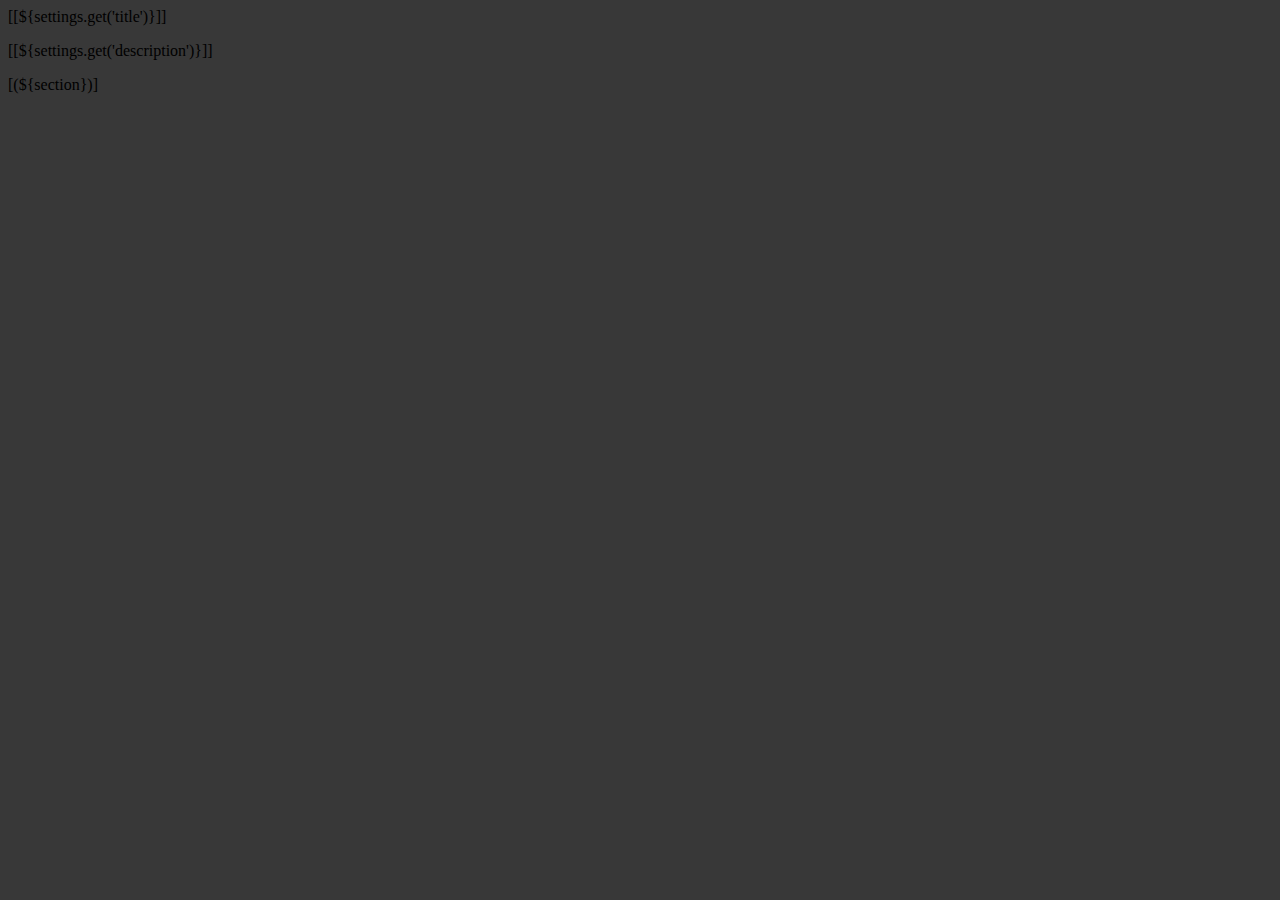
<file: src/main/resources/templates/clients.html>
<!DOCTYPE html>
<html lang="en" xmlns:th="http://www.thymeleaf.org/">
<head th:replace="fragments/layout :: head">
</head>
<body class="stretched dark  side-push-panel side-panel-right sticky-responsive-menu device-xxs">

<div id="side-panel" class="dark">
	<div th:replace="fragments/layout :: closePanel"></div>
	<div th:replace="fragments/layout :: mobileMenu"></div>
		
</div>
<div id="wrapper" class="clearfix">
			
	<header th:replace="fragments/layout :: headNav"></header>
	
	<style>
	   body {
	    	background-color: #383838 !important;
		}
		#content,.dark #header.transparent-header {background-color: [(${settings.get('bgColor')})] !important; }
		
	</style>
	
	<section id="content" class="full-screen"  style="background-color:[(${settings.get('bgColor')})] ">
		<div class="content-wrap h-100">
			<div class="container clearfix h-100">
				<div class="row clearfix h-100">
					<div class="col-xl-8 justify-content-center align-self-center">
							<span class='display-1 bold linepoint9'>[[${settings.get('title')}]] </span>
							<p class='myLead neg5 line-1point3'>[[${settings.get('description')}]] </p>
					</div>
				</div>
			</div>
			<a href="#" data-scrollto=".clients" data-offset="0" class="dark one-page-arrow"><i class="icon-angle-down infinite animated fadeInDown"></i></a>
		</div>
	</section>
	
	<style >

		.client_img {
			background-size: cover;
		}
		[(${styles})]
		
	</style>
	[(${section})]
	<footer th:replace="fragments/layout :: footer"></footer>
</div>


<!-- Go To Top
============================================= -->
<div id="gotoTop" class="icon-angle-up"></div>

</body >
</html>
<addons th:replace="fragments/layout :: addons"></addons>
<dotscroll th:replace="fragments/layout :: dotscroll"></dotscroll>
</file>
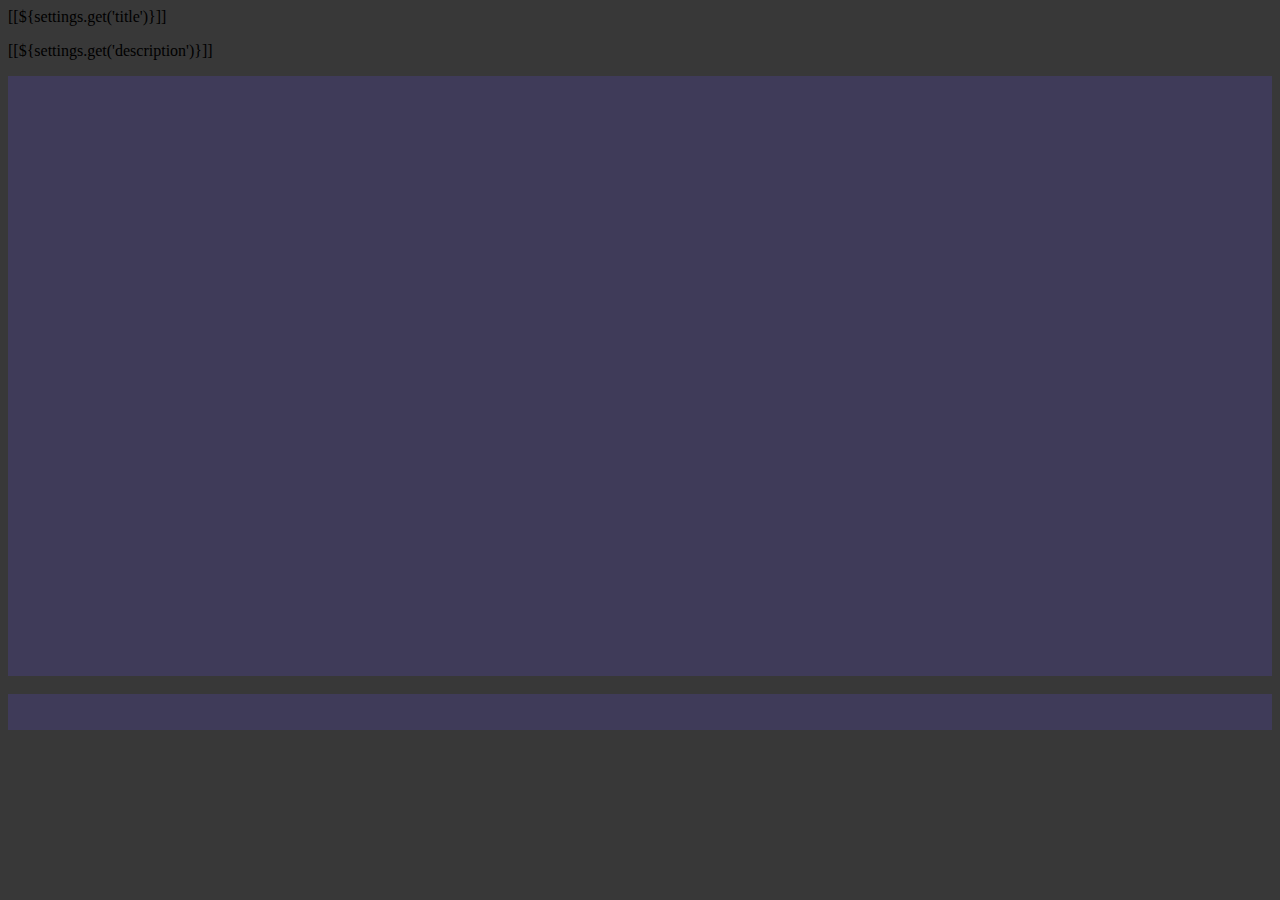
<file: src/main/resources/templates/contact.html>
<!DOCTYPE html>
<html lang="en" xmlns:th="http://www.thymeleaf.org/">
<head th:replace="fragments/layout :: head">
</head>
<body class="stretched dark  side-push-panel side-panel-right sticky-responsive-menu device-xxs">

<div id="side-panel" class="dark">
	<div th:replace="fragments/layout :: closePanel"></div>
	<div th:replace="fragments/layout :: mobileMenu"></div>
		
</div>
<div id="wrapper" class="clearfix">
			
	<header th:replace="fragments/layout :: headNav"></header>
	<style>
		body {
        background-color: #383838 !important;
    }
    .screen-size,.dark #header.transparent-header {background-color: [[${settings.get('bgColor')}]] !important}
		@media (max-width: 991px)
		{
			#page-menu {display:none;}
		}
		a {
	    	text-decoration: none !important;
	    	color: #ccc;
		}
	</style>
	
	<section id="content" class="screen-size" >
		<div class="content-wrap h-100">
			<div class="container clearfix h-100">
				<div class="row clearfix h-100">
					<div class="col-xl-6 justify-content-center align-self-center">
						<span class='display-1 bold linepoint1'>[[${settings.get('title')}]]</span>
						<p class='myLead neg5 line-1point3'>
							[[${settings.get('description')}]]
						</p>
					</div>
				</div>
			</div>
		</div>
		<a href="#" data-scrollto=".map" data-offset="0" class="dark one-page-arrow"><i class="icon-angle-down infinite animated fadeInDown"></i></a>
	</section>

	<section id="content" class="map"  style="background-color:#3f3b59">
		<div class="content-wrap h-100">
			<div class="container clearfix h-100">
				<div class="row clearfix h-100">
					<div class="col-xl-12 justify-content-center align-self-center">
						

              <div class="mapouter"><div class="gmap_canvas"><iframe  id="gmap_canvas" src="https://www.google.com/maps/embed?pb=!1m14!1m8!1m3!1d7220.908984906141!2d55.25188690029599!3d25.18789104872174!3m2!1i1024!2i768!4f13.1!3m3!1m2!1s0x3e5f69d8f1555569%3A0xc2e17a2889dd184b!2sMagnitude+Advertising!5e0!3m2!1sen!2sus!4v1532245537983" frameborder="0" scrolling="no" marginheight="0" marginwidth="0"></iframe></div>
              <style>
                  .fluid-width-video-wrapper {height:400px ;}
                .mapouter{text-align:right;height:600px;width:100%;}
                .gmap_canvas {overflow:hidden;background:none!important;height:600px;width:100%;
                iframe {width:100%;}
                }
                
               
                      
                </style>
              </div>
                    

                  
            </div>
					</div>
          
				</div>
			</div>
		</div>
	</section>
  <section id="content" class="map"  style="background-color:#3f3b59">
    <div class="content-wrap h-100">
      <div class="container clearfix h-100">
        <div class="row clearfix h-100">
          <div class="col-md-6 justify-content-center align-self-center">
            <div class="isDesktop">
              <p class='myLead ' style='font-size:18px !important' th:utext="${settings.get('desktop')}">
               
              </p>
            </div>
            <div class="isMobile"><br/>&nbsp;<br/>
              <p class='myLead ' style='font-size:18px !important' th:utext="${settings.get('mobile')}">
               
                            </p>
            </div>
          </div>
        </div>
      </div>
    </div>
  </section>
	
	<footer th:replace="fragments/layout :: footer"></footer>
</div>


<!-- Go To Top
============================================= -->
<div id="gotoTop" class="icon-angle-up"></div>

</body >
</html>
<addons th:replace="fragments/layout :: addons"></addons>


<style>
       #google-map {
            height: 712px;
          width:100%%;
          /*margin-left: 25px;
          margin-right: 25px^*/
          box-sizing: border-box;
          
       }
       #google-map2 {
          height: 712px;
          width:97.5%;
          margin-left: 25px;
          margin-right: 25px;
          box-sizing: border-box;
          background:url(https://magnitude.ae/images/map.jpg);
       }
       @media (max-width: 767px)
		   {
         #google-map2 {
          height: 400px;
          margin: 0px;
          width:100%;
          background:url(https://magnitude.ae/images/map2.jpg);
        }
    		#google-map {
       		 height: 400px;
          margin: 0px;
          width:100%;
           
    		}
       }
    </style>
	<script>
		var map = "";
      	function initMap()
      	{
       		var uluru = {lat: 25.1892992, lng: 55.2560055};
 	    	map = new google.maps.Map(document.getElementById('google-map'), {
          	zoom: 14,
          	center: uluru,
			gestureHandling: 'cooperative',
			maptype: 'TERRAIN',
			zoom: 14,
					
        });

        var contentString = ''+
           
            '<b style="color:#000">Magnitude Advertising LLC</b>'+
            '<div id="bodyContent">'+
            '<a style="color:#333" href="https://www.google.ae/maps/place/Magnitude+Advertising/@25.189299,55.2538163,17z/data=!4m12!1m6!3m5!1s0x3e5f69d8f1555569:0xc2e17a2889dd184b!2sMagnitude+Advertising!8m2!3d25.189299!4d55.256005!3m4!1s0x3e5f69d8f1555569:0xc2e17a2889dd184b!8m2!3d25.189299!4d55.256005?hl=en" target="_blank">View Details</a></div>'+
            '</div>';

        var infowindow = new google.maps.InfoWindow({
          content: contentString
        });

        var marker = new google.maps.Marker({
          position: uluru,
          map: map
        });
         marker.addListener('click', function() {
          infowindow.open(map, marker);
        });
        infowindow.open(map, marker);
      }

    </script>
</file>
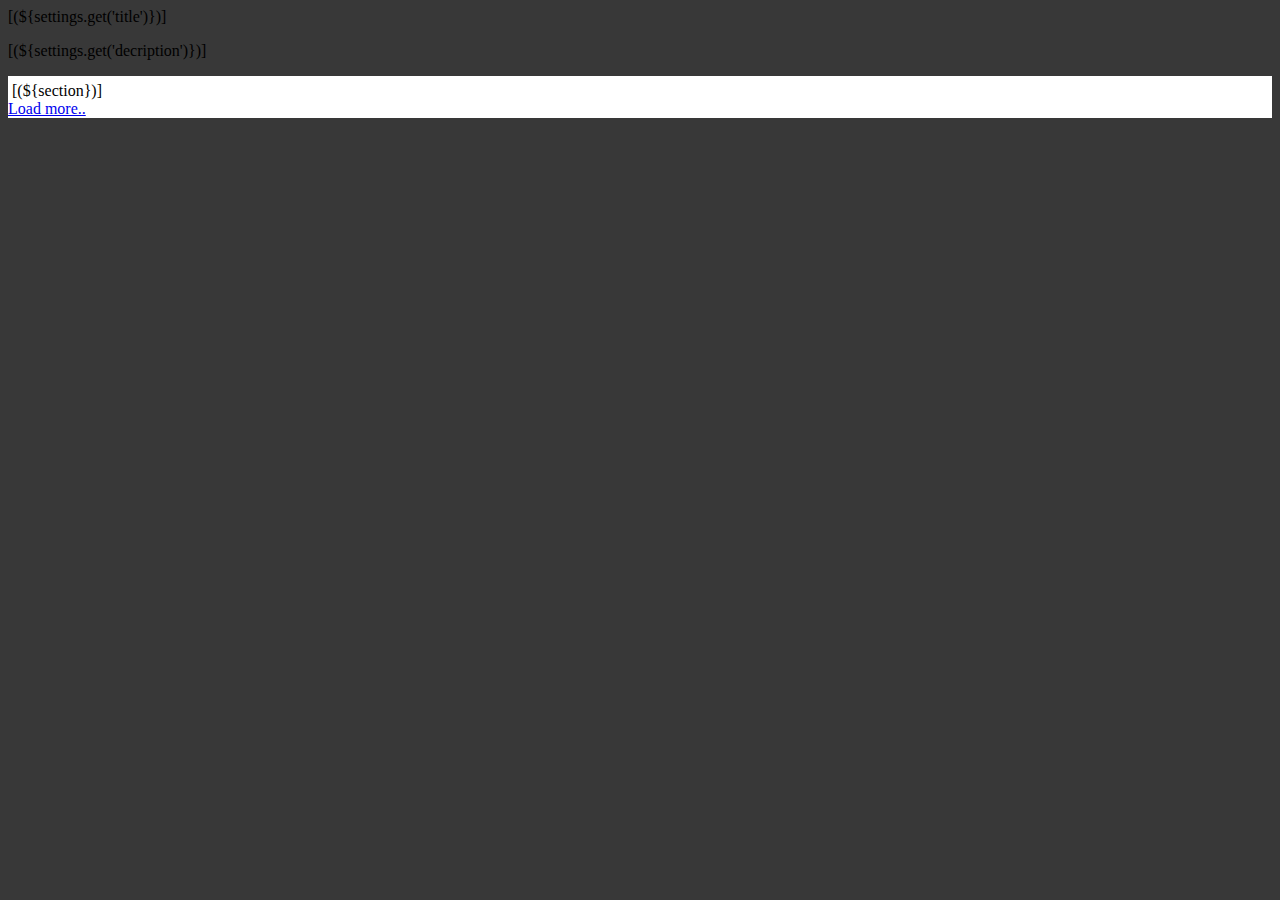
<file: src/main/resources/templates/work.html>
<!DOCTYPE html>
<html lang="en" xmlns:th="http://www.thymeleaf.org/">
<head th:replace="fragments/layout :: head">
</head>
<body class="stretched dark  side-push-panel side-panel-right sticky-responsive-menu device-xxs">

<div id="side-panel" class="dark">
	<div th:replace="fragments/layout :: closePanel"></div>
	<div th:replace="fragments/layout :: mobileMenu"></div>
		
</div>
<div id="wrapper" class="clearfix">
			
	<header th:replace="fragments/layout :: headNav"></header>
	
	<style>
		body {
	    	background-color: #383838 !important;
		}
		.full-screen, .dark #header.transparent-header {background-color: [(${settings.get('bgColor')})] !important}
		.portfolio-item {
		    padding:  0 12px 6px 0 !important;
		}
		.portfolio-overlay a {
		    position: absolute;
		    top: 50%;
		    left: 15%; 
		    background-color: #F5F5F5;
		    width: 100% !important;
		    height: 40px !important;
		    margin: -28px 0 0 -44px;
		    font-size: 18px;
		    line-height: 40px;
		    text-align: left; 
		    color: #444;
		    border-radius: 0%; 
		    -webkit-backface-visibility: hidden;
		    padding-left:15px;
		}
		.portfolio-overlay .portfolio-desc 
		{
			text-align: left !important;
			margin:0 15px;
		}
		.portfolio-overlay .portfolio-desc a i { margin-top:15px; font-size: 30px;}

		.instagram-header img { width:100% !important; }
		.page-load-status {background-color:#fff;}
		.css3-spinner {color:#d53156;}
		/*.page-load-status {padding:0px !important;}*/
		 .portfolio-desc2 {top:50% !important;}
	</style>
	<section id="content" class="full-screen"  style="background-color:[(${settings.get('bgColor')})] ">
		<div class="content-wrap h-100">
			<div class="container clearfix h-100">
				<div class="row clearfix h-100">
					<div class="col-xl-8 justify-content-center align-self-center">
							<span class='display-1 bold linepoint9'>[(${settings.get('title')})]</span>
							<p class='myLead neg5 line-1point3'>[(${settings.get('decription')})]</p>
					</div>
				</div>
			</div>
			<a href="#" data-scrollto=".work" data-offset="100" class="dark one-page-arrow"><i class="icon-angle-down infinite animated fadeInDown"></i></a>
		</div>
	</section>
	
	<section id="content" class='work' style="background-color:#fff">
		<div class="content-wrap nobottompadding notoppadding">
			<!-- Portfolio Items
			============================================= -->
			<div id="portfolio" class="portfolio portfolio-nomargin portfolio-full portfolio-masonry mixed-masonry grid-container clearfix" style="margin-left:4px !important; padding-top:6px !important">
				
				 
					[(${section})]

				
					
			</div><!-- #portfolio end -->

			<!--status-->
			<div class="page-load-status">
				<div class="css3-spinner infinite-scroll-request">
					<div class="css3-spinner-ball-pulse-sync">
						<div><i class="fa fa-circle" aria-hidden="true"></i></div>
						<div><i class="fa fa-circle" aria-hidden="true"></i></div>
						<div><i class="fa fa-circle" aria-hidden="true"></i></div>
					</div>
				</div>
				<div class="infinite-scroll-last"></div>
				<div class="infinite-scroll-error"></div>
			</div>

			<!-- Pagination
			============================================= -->
			<div class="center d-none">
				<a href="/work/1" class="button button-3d button-dark button-large button-rounded load-next-posts">Load more..</a>
			</div>

			<!--end status-->
		</div>

	</section>
	<footer th:replace="fragments/layout :: footer"></footer>
</div>


<!-- Go To Top
============================================= -->
<div id="gotoTop" class="icon-angle-up"></div>

</body >
</html>
<addons th:replace="fragments/layout :: addons"></addons>

<script>

		jQuery(window).on( 'load', function(){
			//alert('1');
			var $container = $('#portfolio');

			$container.infiniteScroll({
				path: '.load-next-posts',
				history: false,
				status: '.page-load-status',
				loadOnScroll: true,
				append:'post',
				prefill: true
				
			});

			$container.on( 'load.infiniteScroll', function( event, response, path ) {
				var $items = $( response ).find('.portfolio-item');
				
				// append items after images loaded
				$items.imagesLoaded( function() {
					$container.append( $items );
					$container.isotope( 'insert', $items );
					setTimeout( function(){
						$container.isotope('layout');
						SEMICOLON.initialize.resizeVideos();
						SEMICOLON.widget.loadFlexSlider();
						SEMICOLON.widget.masonryThumbs();
					}, 1000 );
				});
			});

		});
	</script>


	<script>
		 lightbox.option({
	      'disableScrolling': false,
	      'imageFadeDuration':0,
	      'positionFromTop':50,
	      'showImageNumberLabel':false,
	    });
		$(document).ready(function(){
            //remove right click 
             $(".portfolio-item").on("contextmenu",function(){
               return false;
            });
         });
		   
	</script>
</file>
